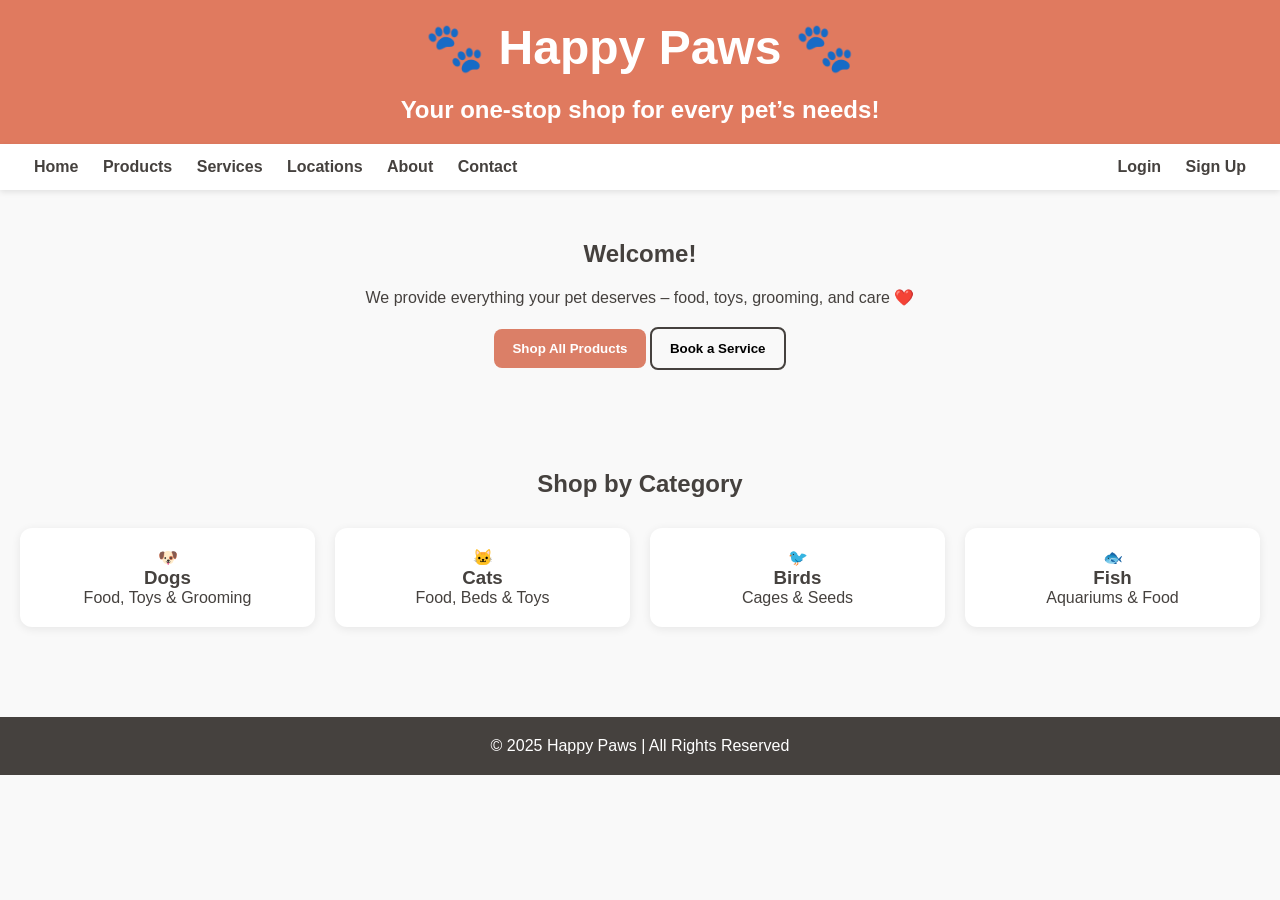
<file: index.html>
<!doctype html>
<html lang="en">
<head>
  <meta charset="utf-8" />
  <meta name="viewport" content="width=device-width,initial-scale=1" />
  <title>Happy Paws 🐾</title>
  <link href="https://fonts.googleapis.com/css2?family=Poppins:wght@400;600;700&display=swap" rel="stylesheet">
  <link rel="stylesheet" href="style.css">
</head>
<body>

<header>
  <h1>🐾 Happy Paws 🐾</h1>
  <p>Your one-stop shop for every pet’s needs!</p>
</header>

<nav>
  <div>
    <a href="index.html">Home</a>
    <a href="products.html">Products</a>
    <a href="booking.html">Services</a>
    <a href="locations.html">Locations</a>
    <a href="about.html">About</a>
    <a href="contact.html">Contact</a>
  </div>
  <div id="userArea">
    <a href="login.html" id="loginLink">Login</a>
    <a href="signup.html" id="signupLink">Sign Up</a>
    <a href="#" id="logoutLink" style="display:none;">Logout</a>
  </div>
</nav>

<section>
  <h2>Welcome!</h2>
  <p>We provide everything your pet deserves – food, toys, grooming, and care ❤️</p>
  <div style="margin-top:20px;">
    <button id="shopBtn" class="btn btn-primary">Shop All Products</button>
    <button id="bookBtn" class="btn btn-outline">Book a Service</button>
  </div>
</section>

<section>
  <h2>Shop by Category</h2>
  <div class="grid">
    <div class="card" data-link="dog-food.html">🐶 <h3>Dogs</h3> <p>Food, Toys & Grooming</p></div>
    <div class="card" data-link="cat-toys.html">🐱 <h3>Cats</h3> <p>Food, Beds & Toys</p></div>
    <div class="card" data-link="bird-cages.html">🐦 <h3>Birds</h3> <p>Cages & Seeds</p></div>
    <div class="card" data-link="fish-aquariums.html">🐟 <h3>Fish</h3> <p>Aquariums & Food</p></div>
  </div>
</section>

<footer>
  <p>&copy; 2025 Happy Paws | All Rights Reserved</p>
</footer>

<script>
  // User login/logout display logic
  const userArea = document.getElementById("userArea");
  const loginLink = document.getElementById("loginLink");
  const signupLink = document.getElementById("signupLink");
  const logoutLink = document.getElementById("logoutLink");

  const user = JSON.parse(localStorage.getItem("user"));

  if (user) {
    loginLink.style.display = "none";
    signupLink.style.display = "none";
    const welcome = document.createElement("span");
    welcome.innerHTML = `Welcome, <b>${user.name}</b> 👋 `;
    welcome.style.marginRight = "15px";
    userArea.insertBefore(welcome, logoutLink);
    logoutLink.style.display = "inline";

    logoutLink.addEventListener("click", () => {
      localStorage.removeItem("user");
      window.location.href = "index.html";
    });
  }

  document.getElementById("shopBtn").addEventListener("click", () => {
    window.location.href = "products.html";
  });

  document.getElementById("bookBtn").addEventListener("click", () => {
    window.location.href = "booking.html";
  });
  document.querySelectorAll(".card").forEach(card => {
    card.addEventListener("click", () => {
      const link = card.getAttribute("data-link");
      if (link) window.location.href = link;
    });
    card.style.cursor = "pointer"; 
  });
</script>

</body>
</html>
</file>
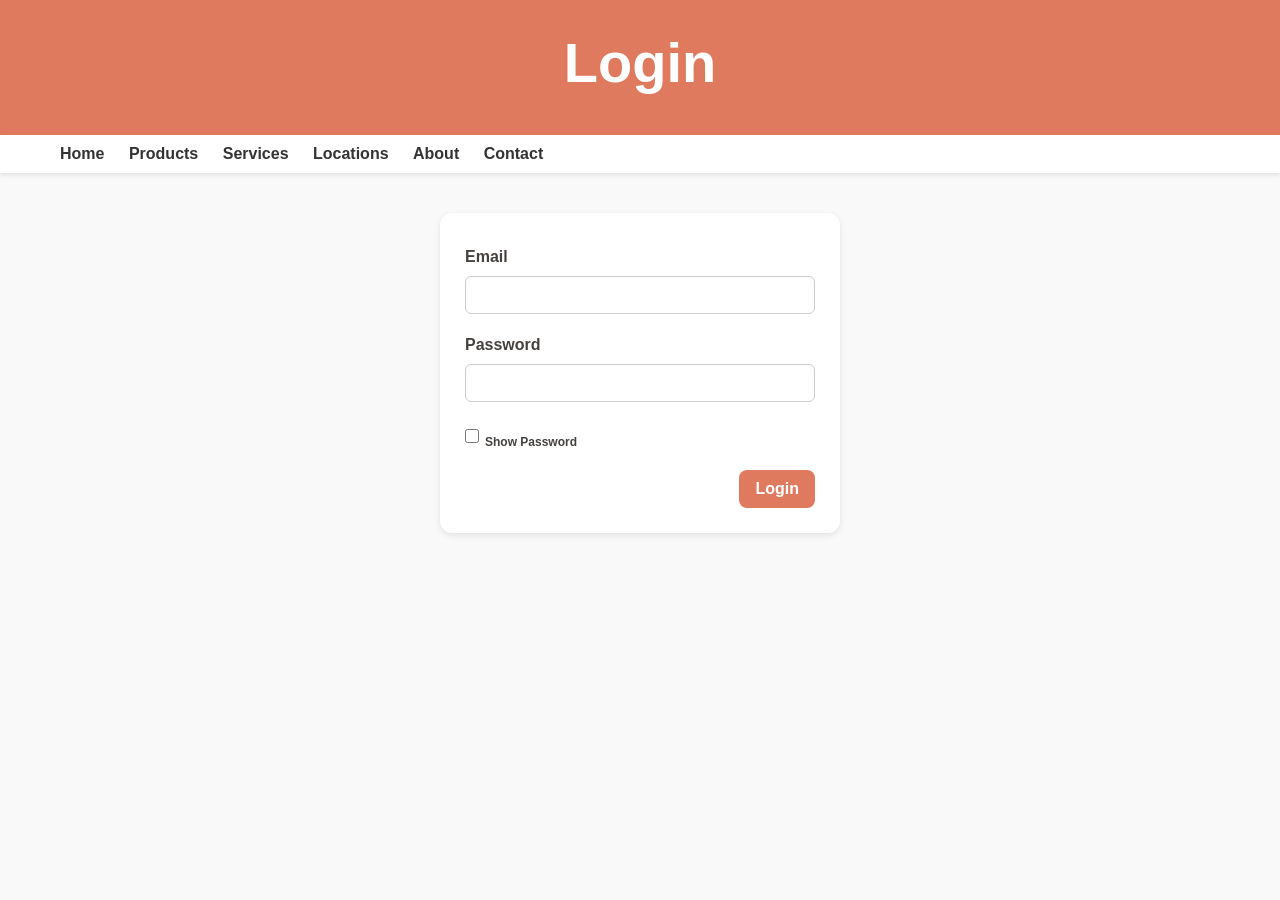
<file: cart.html>
<!DOCTYPE html>
<html lang="en">
<head>
  <meta charset="UTF-8">
  <title>My Cart - Happy Paws</title>
  <style>
    body {
      font-family: Arial, sans-serif;
      margin: 0;
      padding: 0;
      background: #f9f9f9;
    }

    header {
      background: #e07a5f;
      color: white;
      padding: 20px;
      text-align: center;
      font-size: 24px;
      font-weight: bold;
    }

    .container {
      max-width: 800px;
      margin: 30px auto;
      background: white;
      padding: 20px;
      border-radius: 12px;
      box-shadow: 0 2px 6px rgba(0,0,0,0.1);
    }

    .cart-item {
      display: flex;
      justify-content: space-between;
      padding: 10px 0;
      border-bottom: 1px solid #ddd;
    }

    .cart-item:last-child {
      border-bottom: none;
    }

    .total {
      text-align: right;
      margin-top: 20px;
      font-size: 18px;
      font-weight: bold;
      color: #e07a5f;
    }

    .empty {
      text-align: center;
      font-size: 18px;
      padding: 40px;
      color: #777;
    }

    .btn {
      display: inline-block;
      margin-top: 20px;
      padding: 10px 16px;
      background: #e07a5f;
      color: white;
      border: none;
      border-radius: 8px;
      cursor: pointer;
      transition: 0.3s;
    }

    .btn:hover {
      background: #cf644a;
    }
  </style>
</head>
<body>
  <header>🛒 My Cart</header>

  <div class="container" id="cartContainer">
  </div>

  <script>
    let currentUser = localStorage.getItem("currentUser");
    if(!currentUser){
      alert("Please sign in to view your cart 🐾");
      window.location.href = "login.html";
    }

    let cartItems = JSON.parse(localStorage.getItem("cartItems")) || [];
    let container = document.getElementById("cartContainer");

    if(cartItems.length === 0){
      container.innerHTML = `<p class="empty">Your cart is empty 🐶</p>
                             <a href="products.html" class="btn">← Continue Shopping</a>`;
    } else {
      let total = 0;
      container.innerHTML = "";
      cartItems.forEach(item=>{
        total += item.price;
        container.innerHTML += `
          <div class="cart-item">
            <span>${item.name}</span>
            <span>₹${item.price}</span>
          </div>
        `;
      });

      container.innerHTML += `<p class="total">Total: ₹${total}</p>
                              <button class="btn" onclick="checkout()">Proceed to Checkout</button>`;
    }

    function checkout(){
      alert("Thank you for your order 🎉");
      localStorage.removeItem("cartItems"); // clear cart after checkout
      window.location.href="products.html";
    }
  </script>
</body>
</html>
</file>
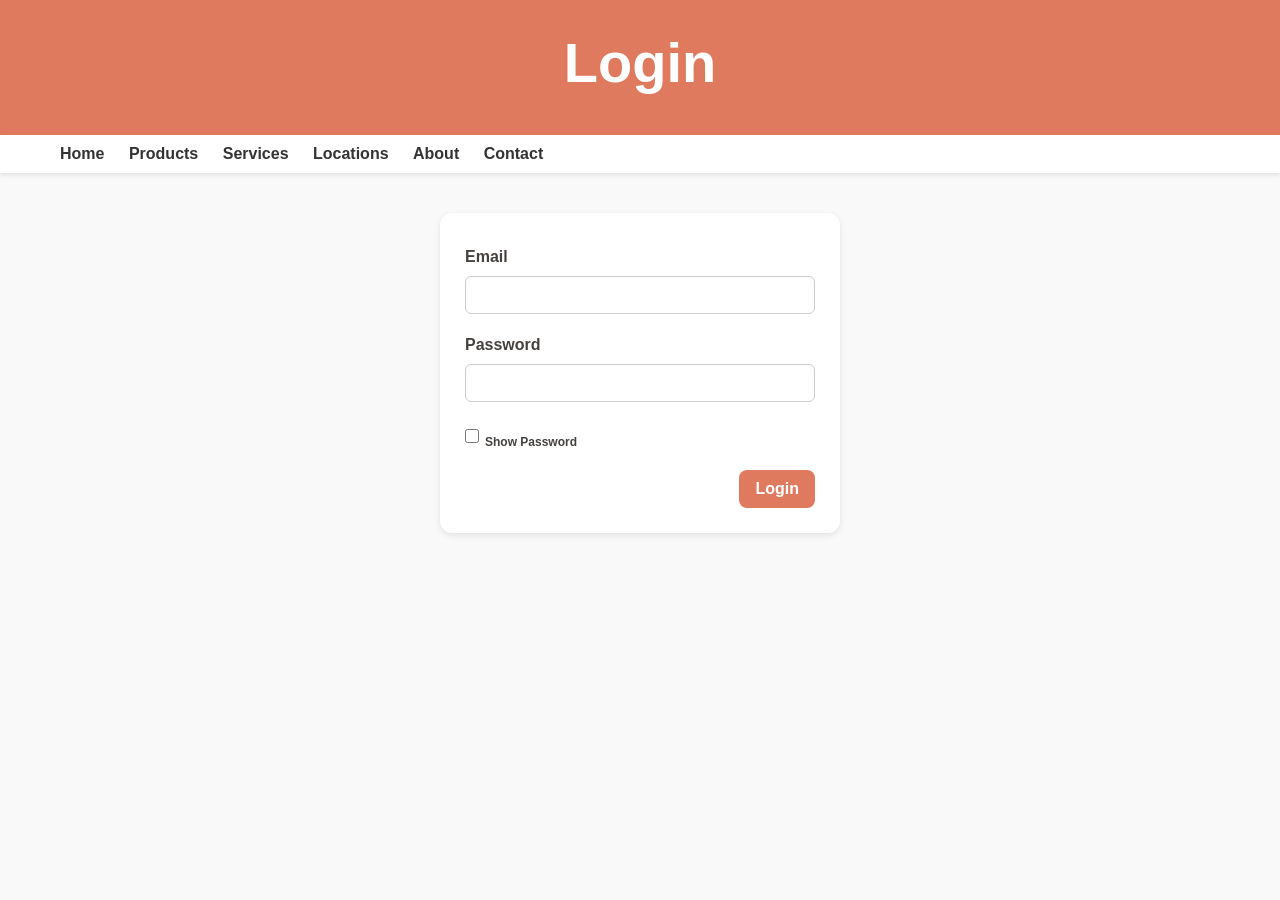
<file: login.html>
<!doctype html>
<html lang="en">
<head>
  <meta charset="utf-8">
  <title>Login - Happy Paws</title>
  <link rel="stylesheet" href="style.css">
  <style>
    body {
      font-family: Arial, sans-serif;
      margin: 0;
      padding: 0;
      background: #f9f9f9;
    }

    header {
      background: #e07a5f;
      color: white;
      text-align: center;
      padding: 30px 0 20px;
      font-size: 28px;
      font-weight: bold;
    }

    nav {
      background-color: white;
      display: flex;
      justify-content: space-between;
      align-items: center;
      padding: 10px 50px;
      box-shadow: 0 2px 4px rgba(0,0,0,0.1);
    }

    nav a {
      text-decoration: none;
      color: #333;
      font-weight: bold;
      margin: 0 10px;
      transition: 0.3s;
    }

    nav a:hover {
      color: #e07a5f;
    }

    section {
      max-width: 400px;
      margin: 40px auto;
      background: white;
      padding: 25px;
      border-radius: 12px;
      box-shadow: 0 2px 6px rgba(0,0,0,0.1);
    }

    .contact-form label {
      display: block;
      margin: 10px 0 5px;
      font-weight: bold;
    }

    .contact-form input {
      width: 100%;
      padding: 10px;
      margin-bottom: 12px;
      border: 1px solid #ccc;
      border-radius: 6px;
      font-size: 14px;
    }

    .show-pass {
      display: flex;
      align-items: center;
      gap: 6px;
      margin: 10px 0;
    }

    .show-pass input[type="checkbox"] {
      width: 14px;
      height: 14px;
      cursor: pointer;
    }

    .show-pass label {
      cursor: pointer;
      font-size: 12px;
    }

    .btn-row {
      text-align: center;
    }

    .btn {
      background: #e07a5f;
      color: white;
      padding: 10px 16px;
      border: none;
      border-radius: 8px;
      cursor: pointer;
      font-size: 16px;
      transition: 0.3s;
    }

    .btn:hover {
      background: #cf644a;
    }
  </style>
</head>
<body>
<header><h1>Login</h1></header>
<nav>
  <div>
    <a href="index.html">Home</a>
    <a href="products.html">Products</a>
    <a href="booking.html">Services</a>
    <a href="locations.html">Locations</a>
    <a href="about.html">About</a>
    <a href="contact.html">Contact</a>
  </div>
  <div id="userArea"></div>
</nav>

<section>
  <form class="contact-form" onsubmit="doLogin(event)">
    <label>Email</label>
    <input type="email" id="loginEmail" required>
    
    <label>Password</label>
    <input type="password" id="loginPass" required>

    <div class="show-pass">
      <input type="checkbox" id="showLoginPass" onclick="togglePass()">
      <label for="showLoginPass">Show Password</label>
    </div>

    <div class="btn-row">
      <button class="btn" type="submit">Login</button>
    </div>
  </form>
</section>

<script>
  function togglePass(){
    let pass = document.getElementById("loginPass");
    pass.type = (pass.type === "password") ? "text" : "password";
  }

  function doLogin(e){
    e.preventDefault();
    let savedUser = JSON.parse(localStorage.getItem("user"));
    let email = document.getElementById("loginEmail").value;
    let pass = document.getElementById("loginPass").value;

    if(savedUser && savedUser.email === email && savedUser.pass === pass){
      alert("Login successful ✅");
      localStorage.setItem("currentUser", JSON.stringify(savedUser)); // store session
      window.location.href="index.html";
    } else {
      alert("Invalid credentials ❌ or account not found!");
    }
  }
</script>
</body>
</html>
</file>
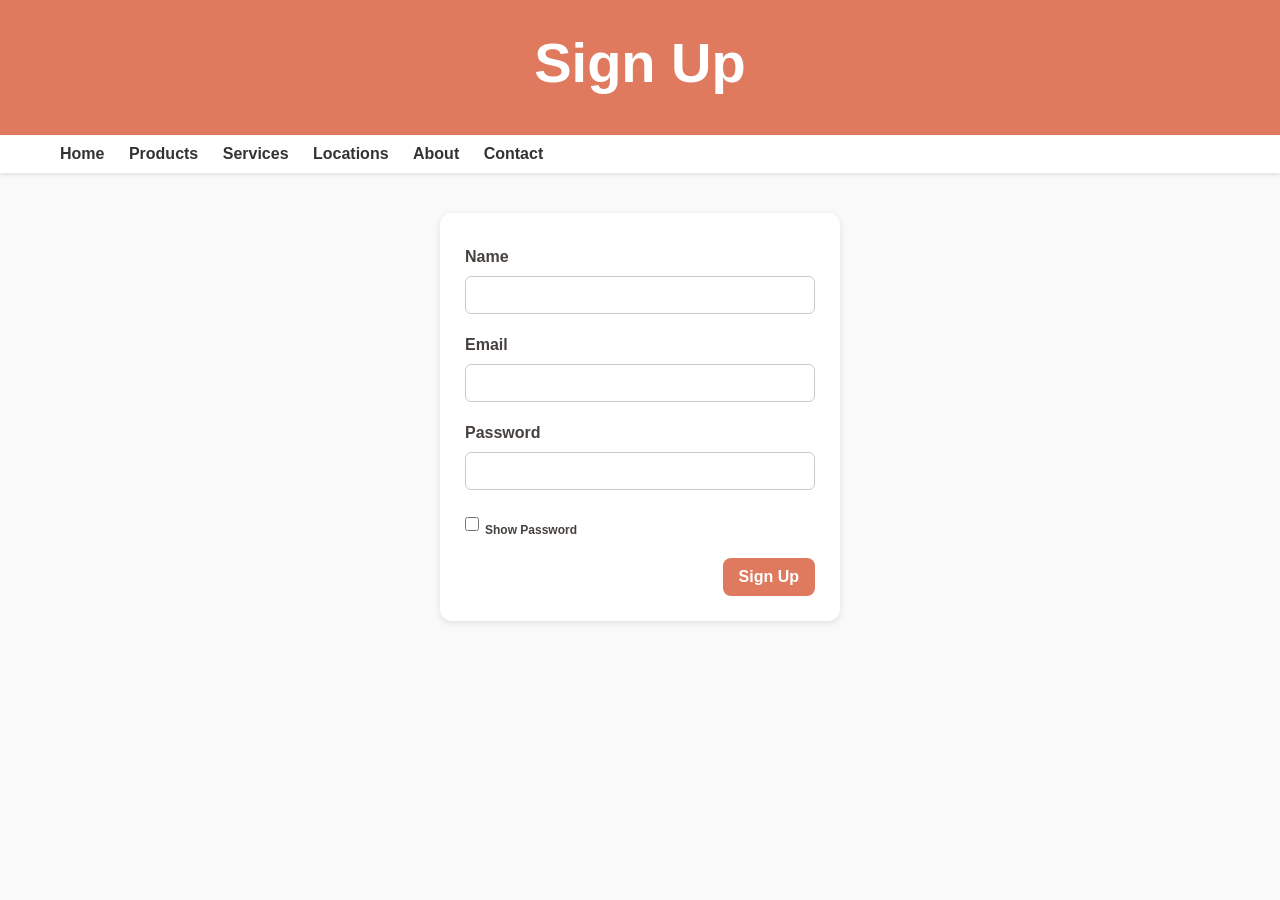
<file: signup.html>
<!doctype html>
<html lang="en">
<head>
  <meta charset="utf-8">
  <title>Sign Up - Happy Paws</title>
  <link rel="stylesheet" href="style.css">
  <style>
    body {
      font-family: Arial, sans-serif;
      margin: 0;
      padding: 0;
      background: #f9f9f9;
    }

    header {
      background: #e07a5f;
      color: white;
      text-align: center;
      padding: 30px 0 20px;
      font-size: 28px;
      font-weight: bold;
    }

    nav {
      background-color: white;
      display: flex;
      justify-content: space-between;
      align-items: center;
      padding: 10px 50px;
      box-shadow: 0 2px 4px rgba(0,0,0,0.1);
    }

    nav a {
      text-decoration: none;
      color: #333;
      font-weight: bold;
      margin: 0 10px;
      transition: 0.3s;
    }

    nav a:hover {
      color: #e07a5f;
    }

    section {
      max-width: 400px;
      margin: 40px auto;
      background: white;
      padding: 25px;
      border-radius: 12px;
      box-shadow: 0 2px 6px rgba(0,0,0,0.1);
    }

    .contact-form label {
      display: block;
      margin: 10px 0 5px;
      font-weight: bold;
    }

    .contact-form input {
      width: 100%;
      padding: 10px;
      margin-bottom: 12px;
      border: 1px solid #ccc;
      border-radius: 6px;
      font-size: 14px;
    }

    .show-pass {
      display: flex;
      align-items: center;
      gap: 6px;
      margin: 10px 0;
    }

    .show-pass input[type="checkbox"] {
      width: 14px;
      height: 14px;
      cursor: pointer;
    }

    .show-pass label {
      cursor: pointer;
      font-size: 12px;
    }

    .btn-row {
      text-align: center;
    }

    .btn {
      background: #e07a5f;
      color: white;
      padding: 10px 16px;
      border: none;
      border-radius: 8px;
      cursor: pointer;
      font-size: 16px;
      transition: 0.3s;
    }

    .btn:hover {
      background: #cf644a;
    }
  </style>
</head>
<body>
<header><h1>Sign Up</h1></header>
<nav>
  <div>
    <a href="index.html">Home</a>
    <a href="products.html">Products</a>
    <a href="booking.html">Services</a>
    <a href="locations.html">Locations</a>
    <a href="about.html">About</a>
    <a href="contact.html">Contact</a>
  </div>
  <div id="userArea"></div>
</nav>

<section>
  <form class="contact-form" onsubmit="doSignup(event)">
    <label>Name</label>
    <input type="text" id="signupName" required>

    <label>Email</label>
    <input type="email" id="signupEmail" required>
    
    <label>Password</label>
    <input type="password" id="signupPass" required>

    <div class="show-pass">
      <input type="checkbox" id="showPass" onclick="togglePass()">
      <label for="showPass">Show Password</label>
    </div>

    <div class="btn-row">
      <button class="btn" type="submit">Sign Up</button>
    </div>
  </form>
</section>

<script>
  function togglePass(){
    let pass = document.getElementById("signupPass");
    pass.type = (pass.type === "password") ? "text" : "password";
  }

  function doSignup(e){
    e.preventDefault();
    let name = document.getElementById("signupName").value;
    let email = document.getElementById("signupEmail").value;
    let pass = document.getElementById("signupPass").value;

    localStorage.setItem("user", JSON.stringify({name,email,pass}));
    alert("Account created successfully 🎉 Now Login!");
    window.location.href="login.html";
  }
</script>
</body>
</html>
</file>
<file: style.css>
:root {
  --brand: #DB7F67;
  --dark: #45413E;
  --light: #f9f9f9;
}

* {
  box-sizing: border-box;
  margin: 0;
  padding: 0;
}

body {
  font-family: Poppins, sans-serif;
  background: var(--light);
  color: var(--dark);
}

header {
  background: var(--brand);
  color: white;
  padding: 20px;
  text-align: center;
}

nav {
  background: white;
  display: flex;
  justify-content: space-between;
  align-items: center;
  padding: 14px 24px;
  box-shadow: 0 2px 6px rgba(0, 0, 0, 0.1);
}

nav a {
  margin: 0 10px;
  text-decoration: none;
  color: var(--dark);
  font-weight: 600;
  position: relative;
}

nav a::after {
  content: "";
  position: absolute;
  left: 0;
  bottom: 0;
  height: 2px;
  width: 0;
  background: var(--brand);
  transition: 0.3s;
}

nav a:hover::after {
  width: 100%;
}

section {
  padding: 50px 20px;
  text-align: center;
  animation: fadeIn 1s ease;
}

h1,
h2 {
  margin-bottom: 20px;
}

.btn {
  padding: 12px 18px;
  border: none;
  border-radius: 8px;
  font-weight: 600;
  cursor: pointer;
  transition: transform 0.2s, background 0.3s;
}

.btn-primary {
  background: var(--brand);
  color: white;
}

.btn-primary:hover {
  background: #c36852;
  transform: scale(1.05);
}

.btn-outline {
  border: 2px solid var(--dark);
  background: transparent;
}

.btn-outline:hover {
  background: var(--dark);
  color: white;
  transform: scale(1.05);
}

.grid {
  display: grid;
  grid-template-columns: repeat(auto-fit, minmax(200px, 1fr));
  gap: 20px;
  margin-top: 30px;
}

.card {
  background: white;
  border-radius: 12px;
  box-shadow: 0 2px 10px rgba(0, 0, 0, 0.08);
  padding: 20px;
  transition: transform 0.3s, box-shadow 0.3s;
}

.card:hover {
  transform: translateY(-8px);
  box-shadow: 0 6px 18px rgba(0, 0, 0, 0.15);
}

footer {
  background: var(--dark);
  color: white;
  padding: 20px;
  text-align: center;
  margin-top: 40px;
}

body {
  font-family: Arial, sans-serif;
  margin: 0;
  padding: 0;
  background: #f9f9f9;
}

header {
  background: #e07a5f;
  align-items: center;
  text-align: center;
  padding: 20px;
  font-size: 24px;
  font-weight: bold;
  color: white;
}

.cart {
  font-size: 18px;
  background: white;
  color: #e07a5f;
  padding: 6px 12px;
  border-radius: 20px;
  font-weight: bold;
}

.back-button {
  margin: 20px 30px 0;
}

.back-button a {
  text-decoration: none;
  background-color: #e07a5f;
  color: white;
  padding: 10px 16px;
  border-radius: 8px;
  font-size: 14px;
  transition: 0.3s;
}

.back-button a:hover {
  background-color: #cf644a;
}

.container {
  display: flex;
  justify-content: center;
  gap: 20px;
  flex-wrap: wrap;
  margin: 30px auto;
  max-width: 1000px;
}

.product-card {
  background: white;
  border-radius: 12px;
  box-shadow: 0 2px 6px rgba(0, 0, 0, 0.1);
  text-align: center;
  width: 200px;
  padding: 15px;
  transition: 0.3s ease;
  cursor: pointer;
  position: relative;
}

.product-card:hover {
  transform: scale(1.05);
  box-shadow: 0 4px 10px rgba(0, 0, 0, 0.15);
}

.product-card img {
  width: 100%;
  height: 150px;
  object-fit: contain;
  border-radius: 8px;
}

.product-card h4 {
  margin: 10px 0 5px;
  color: #e07a5f;
}

.details {
  display: none;
  margin-top: 8px;
}

.price {
  font-weight: bold;
  color: #e07a5f;
  margin-bottom: 10px;
}

.add-btn {
  background-color: #e07a5f;
  color: white;
  border: none;
  padding: 8px 14px;
  border-radius: 6px;
  cursor: pointer;
  transition: 0.3s;
}

.add-btn:hover {
  background-color: #cf644a;
}

.product-card.active .details {
  display: block;
}

@keyframes fadeIn {
  from {
    opacity: 0;
    transform: translateY(20px);
  }
  to {
    opacity: 1;
    transform: translateY(0);
  }
}

.contact-form {
  max-width: 400px;
  margin: auto;
  text-align: left;
}

.contact-form label {
  display: block;
  margin-top: 10px;
  font-weight: 600;
}

.contact-form input,
.contact-form textarea,
.contact-form select {
  width: 100%;
  padding: 8px;
  margin-top: 5px;
  border: 1px solid #ccc;
  border-radius: 6px;
  font-family: inherit;
}

.contact-form .btn-row {
  text-align: right;
  margin-top: 15px;
}
</file>
